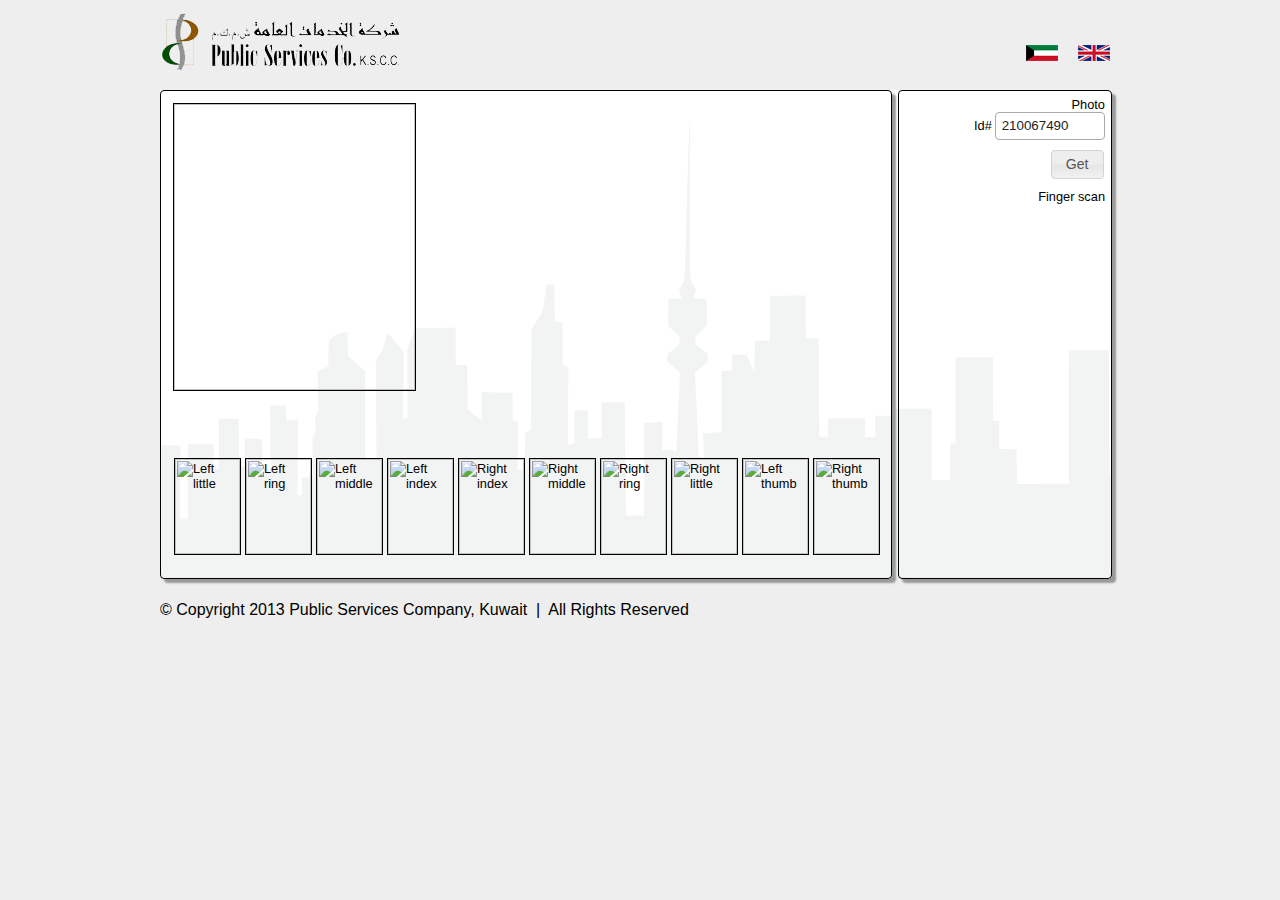
<file: biooffice/index.html>
﻿<!DOCTYPE html>
<html lang="en" xmlns="http://www.w3.org/1999/xhtml">
<head>
  <meta charset="utf-8">
  <meta http-equiv="X-UA-Compatible" content="IE=edge">
  
  <title>PSC Biometrics Office</title>
  <meta name="description" content="PSC Biometrics Office.">
  
	<link rel="shortcut icon" type="image/vnd.microsoft.icon" href="favicon.ico" />

	<link rel="stylesheet" media="all" href="themes/smoothness/jquery-ui-1.10.3.custom.min.css" />	
	<link rel="stylesheet" media="all" href="css/ui.jqgrid.css" />	
    <link rel="stylesheet" media="screen" type="text/css" href="css/style.css"/>
    <link rel="stylesheet" media="print" type="text/css" href="css/style.css"/>

	
    <script src="js/jquery-1.10.2.min.js" type="text/javascript"></script>
    
    <script src="js/jqGridJs/i18n/grid.locale-ar.js" type="text/javascript"></script>
    <script src="js/jqGridJs/i18n/grid.locale-en.js" type="text/javascript"></script>
	<script src="js/jqGridJs/jquery.jqGrid.min.js" type="text/javascript"></script>
    <script src="js/jqGridJs/grid.filtergrid.js" type="text/javascript"></script>
	
	<script src="js/jquery.blockUI.js" type="text/javascript"></script>
    <script src="js/jquery.hotkeys.js" type="text/javascript"></script>
	<!--script src="js/jstree.min.js" type="text/javascript"></script-->
	<script src="js/jquery.jstree.js" type="text/javascript"></script>
	<!--script src="js/jquery-ui-1.10.2.custom.min.js" type="text/javascript"></script-->
	<script src="js/jquery-ui-1.10.3.custom.min.js" type="text/javascript"></script>
	<script src="js/jquery.ui.datepicker-ar.js" type="text/javascript"></script>
	<script src="js/jquery.i18n.properties-min-1.0.9.js" type="text/javascript"></script>
    <script src="js/script.js" type="text/javascript"></script>
<!--	
	<style type="text/css">
		.ui-accordion .ui-accordion-content {
			//padding: 1em 8px 1em 0px;
			//padding: 1em 4px;
			overflow: hidden;
		}
	</style>	
-->	
</head>

<body dir="ltr">
    <div id="wrapper">
    	<header>
            <!--h3>PSC Biometrics Office</h3-->
			<div class="floatLeft">
				<a href="#" class="psc-logo"><img src="images/psc_logo.png" alt="Back to Home" title="Back to Home" /></a>
			</div>
			
			<div class="floatRight">
				<a href="#" id="flagUK"><img src="images/FlagUK.png" alt="English" title="English" /></a>
				<a href="#" id="flagKuwait"><img src="images/FlagKuwait.png" alt="Arabic" title="Arabic" /></a>
			</div>
        </header>
        
        <div id="core">
            <section id="left-section" class="floatLeft ui-corner-all">
			</section>

            <section id="right-section" class="floatRight ui-corner-all">
                <form action="#"onsubmit="return false">

				<div id="accordion">
					<span>Video</span>
					<div id="pictureTab">
						<div>
							<div><span>Id</span>#&nbsp;<input type="text" id="user_id" maxlength="10" size="10" class="text ui-widget-content ui-corner-all" value="210067490" /></div>
							<button id="GetImage" title="Get image">Get</button>
							<button id="TakeImage" title="Take image" disabled>Take</button>
						</div>
					</div>
					<span>Finger scan</span>
					<div id="fingerTab">
					</div>
				</div>
                </form>

            </section>
        </div>
        
        <footer class="floatLeft">
			<div id="copyright">
				&copy; Copyright 2013 Public Services Company, Kuwait &nbsp;|&nbsp; All Rights Reserved
			</div>
        </footer>
    </div>

    <!--form id="form1" runat="server">
    <div>
        <input type="text" name="txt" value=""/>
        <input type="button" value="Start Video" onclick="startVideo();"/>
        <input type="button" value="Stop Video" onclick="stopVideo();"/>
    </div>
    </form-->

	<div id="divVideo" style="display:none;">
	<!--	<object id="videoControl" name="videoControl" 
			codebase="bin/TiTGActiveXControl.cab#version=1,0,0,0"
			classid="clsid:3F18C116-7BB6-46e4-A649-F6693E577002"
			width="487" height="287">
    -->
			<param name="BackgroundColor" value="white" />
			<!--param name="VisitorsDatabase" value="local" />
			<param name="ShowDeleteVisitorsButton" value="false" /-->
	<!--	</object>   -->
    
		<div id="pre_scanned_fingers">
			<table>
			<tr>
				<td><img id="ll" class="wsq" title="Left little" /></td>
				<td><img id="lr" class="wsq" title="Left ring" /></td>
				<td><img id="lm" class="wsq" title="Left middle" /></td>
				<td><img id="li" class="wsq" title="Left index" /></td>
				<td><img id="ri" class="wsq" title="Right index" /></td>
				<td><img id="rm" class="wsq" title="Right middle" /></td>
				<td><img id="rr" class="wsq" title="Right ring" /></td>
				<td><img id="rl" class="wsq" title="Right little" /></td>
				<td><img id="lt" class="wsq" title="Left thumb" /></td>
				<td><img id="rt" class="wsq" title="Right thumb" /></td>
			</tr>
			</table>
		</div>
	</div>
	
	<div id="divWsq" style="display:none;">
		<div id="fingers_to_scan">
			<table style="margin-left:auto; margin-right:auto; padding-top: 20px;">
			<tr>
				<td><button id="LeftHand" title="Scan left fingers" disabled>Scan</button></td>
				<td style="vertical-align: bottom;"><input type="checkbox" id="ch_ll"></td>
				<td><img id="ll" class="wsq_to_scan" title="Left little" /></td>
				<td style="vertical-align: bottom;"><input type="checkbox" id="ch_lr"></td>
				<td><img id="lr" class="wsq_to_scan" title="Left ring" /></td>
				<td style="vertical-align: bottom;"><input type="checkbox" id="ch_lm"></td>
				<td><img id="lm" class="wsq_to_scan" title="Left middle" /></td>
				<td style="vertical-align: bottom;"><input type="checkbox" id="ch_li"></td>
				<td><img id="li" class="wsq_to_scan" title="Left index" /></td>
			</tr>
			<!--tr style="text-align:center;">
				<td/>
				<td><input type="checkbox" id="ch_ll" value="">LL</td>
				<td><input type="checkbox" id="ch_lr">LR</td>
				<td><input type="checkbox" id="ch_lm">LM</td>
				<td><input type="checkbox" id="ch_li">LI</td>
			</tr-->
			<tr>
				<td><button id="RightHand" title="Scan right fingers" disabled>Scan</button></td>
				<td style="vertical-align: bottom;"><input type="checkbox" id="ch_ri"></td>
				<td><img id="ri" class="wsq_to_scan" title="Right index" /></td>
				<td style="vertical-align: bottom;"><input type="checkbox" id="ch_rm"></td>
				<td><img id="rm" class="wsq_to_scan" title="Right middle" /></td>
				<td style="vertical-align: bottom;"><input type="checkbox" id="ch_rr"></td>
				<td><img id="rr" class="wsq_to_scan" title="Right ring" /></td>
				<td style="vertical-align: bottom;"><input type="checkbox" id="ch_rl"></td>
				<td><img id="rl" class="wsq_to_scan" title="Right little" /></td>
			</tr>
			<!--tr style="text-align:center;">
				<td/>
				<td><input type="checkbox" id="ch_ri">RI</td>
				<td><input type="checkbox" id="ch_rm">RM</td>
				<td><input type="checkbox" id="ch_rr">RR</td>
				<td><input type="checkbox" id="ch_rl">RL</td>
			</tr-->
			<tr>
				<td/>
				<td/>
				<td><button id="Thumbs" style="float:right" title="Scan thumbs" disabled>Scan</button></td>
				<td style="vertical-align: bottom;"><input type="checkbox" id="ch_lt"></td>
				<td><img id="lt" class="wsq_to_scan" title="Left thumb"/></td>
				<td style="vertical-align: bottom;"><input type="checkbox" id="ch_rt"></td>
				<td><img id="rt" class="wsq_to_scan" title="Right thumb" /></td>
			</tr>
			<!--tr style="text-align:center;">
				<td/>
				<td/>
				<td><input type="checkbox" id="ch_lt">LT</td>
				<td><input type="checkbox" id="ch_rt">RT</td>
				<td/>
			</tr-->
			</table>
		</div>
	</div>

	<div id="divPhoto" style="display:none;">
	    <img id="photo" class="photo" title="" />
    </div>

<script type="text/javascript">
    //document.videoControl.Background = "#e8e8e8";


    window.onload = function () {
        //videoControl.StartAxVideoControl();
        var i = 0;
        //document.videoControl.Background = "#e8e8e8";
    }

    function startVideo() {
        videoControl.StartAxVideoControl();
        var i = 0;
        //document.videoControl.Background = "#e8e8e8";
        //videoControl.MyTitle = form1.txt.value;
        //document.videoControl.Open();
    }

    function stopVideo() {
        videoControl.StopAxVideoControl();
        var i = 0;
        //document.videoControl.Background = "#e8e8e8";
        //videoControl.MyTitle = form1.txt.value;
        //document.videoControl.Open();
    }
	
</script>

</body>
</html>
</file>
<file: biooffice/css/ui.jqgrid.css>
/*Grid*/
.ui-jqgrid {position: relative;}
.ui-jqgrid .ui-jqgrid-view {position: relative;left:0; top: 0; padding: 0; font-size:11px;}
/* caption*/
.ui-jqgrid .ui-jqgrid-titlebar {padding: .3em .2em .2em .3em; position: relative; border-left: 0 none;border-right: 0 none; border-top: 0 none;}
.ui-jqgrid .ui-jqgrid-title { float: left; margin: .1em 0 .2em; }
.ui-jqgrid .ui-jqgrid-titlebar-close { position: absolute;top: 50%; width: 19px; margin: -10px 0 0 0; padding: 1px; height:18px; cursor:pointer;}
.ui-jqgrid .ui-jqgrid-titlebar-close span { display: block; margin: 1px; }
.ui-jqgrid .ui-jqgrid-titlebar-close:hover { padding: 0; }
/* header*/
.ui-jqgrid .ui-jqgrid-hdiv {position: relative; margin: 0;padding: 0; overflow-x: hidden; border-left: 0 none !important; border-top : 0 none !important; border-right : 0 none !important;}
.ui-jqgrid .ui-jqgrid-hbox {float: left; padding-right: 20px;}
.ui-jqgrid .ui-jqgrid-htable {table-layout:fixed;margin:0;}
.ui-jqgrid .ui-jqgrid-htable th {height:22px;padding: 0 2px 0 2px;}
.ui-jqgrid .ui-jqgrid-htable th div {overflow: hidden; position:relative; height:17px;}
.ui-th-column, .ui-jqgrid .ui-jqgrid-htable th.ui-th-column {overflow: hidden;white-space: nowrap;text-align:center;border-top : 0 none;border-bottom : 0 none;}
.ui-th-ltr, .ui-jqgrid .ui-jqgrid-htable th.ui-th-ltr {border-left : 0 none;}
.ui-th-rtl, .ui-jqgrid .ui-jqgrid-htable th.ui-th-rtl {border-right : 0 none;}
.ui-first-th-ltr {border-right: 1px solid; }
.ui-first-th-rtl {border-left: 1px solid; }
.ui-jqgrid .ui-th-div-ie {white-space: nowrap; zoom :1; height:17px;}
.ui-jqgrid .ui-jqgrid-resize {height:20px !important;position: relative; cursor :e-resize;display: inline;overflow: hidden;}
.ui-jqgrid .ui-grid-ico-sort {overflow:hidden;position:absolute;display:inline; cursor: pointer !important;}
.ui-jqgrid .ui-icon-asc {margin-top:-3px; height:12px;}
.ui-jqgrid .ui-icon-desc {margin-top:3px;height:12px;}
.ui-jqgrid .ui-i-asc {margin-top:0;height:16px;}
.ui-jqgrid .ui-i-desc {margin-top:0;margin-left:13px;height:16px;}
.ui-jqgrid .ui-jqgrid-sortable {cursor:pointer;}
.ui-jqgrid tr.ui-search-toolbar th { border-top-width: 1px !important; border-top-color: inherit !important; border-top-style: ridge !important }
tr.ui-search-toolbar input {margin: 1px 0 0 0}
tr.ui-search-toolbar select {margin: 1px 0 0 0}
/* body */ 
.ui-jqgrid .ui-jqgrid-bdiv {position: relative; margin: 0; padding:0; overflow: auto; text-align:left;}
.ui-jqgrid .ui-jqgrid-btable {table-layout:fixed; margin:0; outline-style: none; }
.ui-jqgrid tr.jqgrow { outline-style: none; }
.ui-jqgrid tr.jqgroup { outline-style: none; }
.ui-jqgrid tr.jqgrow td {font-weight: normal; overflow: hidden; white-space: pre; height: 22px;padding: 0 2px 0 2px;border-bottom-width: 1px; border-bottom-color: inherit; border-bottom-style: solid;}
.ui-jqgrid tr.jqgfirstrow td {padding: 0 2px 0 2px;border-right-width: 1px; border-right-style: solid;}
.ui-jqgrid tr.jqgroup td {font-weight: normal; overflow: hidden; white-space: pre; height: 22px;padding: 0 2px 0 2px;border-bottom-width: 1px; border-bottom-color: inherit; border-bottom-style: solid;}
.ui-jqgrid tr.jqfoot td {font-weight: bold; overflow: hidden; white-space: pre; height: 22px;padding: 0 2px 0 2px;border-bottom-width: 1px; border-bottom-color: inherit; border-bottom-style: solid;}
.ui-jqgrid tr.ui-row-ltr td {text-align:left;border-right-width: 1px; border-right-color: inherit; border-right-style: solid;}
.ui-jqgrid tr.ui-row-rtl td {text-align:right;border-left-width: 1px; border-left-color: inherit; border-left-style: solid;}
.ui-jqgrid td.jqgrid-rownum { padding: 0 2px 0 2px; margin: 0; border: 0 none;}
.ui-jqgrid .ui-jqgrid-resize-mark { width:2px; left:0; background-color:#777; cursor: e-resize; cursor: col-resize; position:absolute; top:0; height:100px; overflow:hidden; display:none; border:0 none; z-index: 99999;}
/* footer */
.ui-jqgrid .ui-jqgrid-sdiv {position: relative; margin: 0;padding: 0; overflow: hidden; border-left: 0 none !important; border-top : 0 none !important; border-right : 0 none !important;}
.ui-jqgrid .ui-jqgrid-ftable {table-layout:fixed; margin-bottom:0;}
.ui-jqgrid tr.footrow td {font-weight: bold; overflow: hidden; white-space:nowrap; height: 21px;padding: 0 2px 0 2px;border-top-width: 1px; border-top-color: inherit; border-top-style: solid;}
.ui-jqgrid tr.footrow-ltr td {text-align:left;border-right-width: 1px; border-right-color: inherit; border-right-style: solid;}
.ui-jqgrid tr.footrow-rtl td {text-align:right;border-left-width: 1px; border-left-color: inherit; border-left-style: solid;}
/* Pager*/
.ui-jqgrid .ui-jqgrid-pager { border-left: 0 none !important;border-right: 0 none !important; border-bottom: 0 none !important; margin: 0 !important; padding: 0 !important; position: relative; height: 25px;white-space: nowrap;overflow: hidden;font-size:11px;}
.ui-jqgrid .ui-pager-control {position: relative;}
.ui-jqgrid .ui-pg-table {position: relative; padding-bottom:2px; width:auto; margin: 0;}
.ui-jqgrid .ui-pg-table td {font-weight:normal; vertical-align:middle; padding:1px;}
.ui-jqgrid .ui-pg-button  { height:19px !important;}
.ui-jqgrid .ui-pg-button span { display: block; margin: 1px; float:left;}
.ui-jqgrid .ui-pg-button:hover { padding: 0; }
.ui-jqgrid .ui-state-disabled:hover {padding:1px;}
.ui-jqgrid .ui-pg-input { height:13px;font-size:.8em; margin: 0;}
.ui-jqgrid .ui-pg-selbox {font-size:.8em; line-height:18px; display:block; height:18px; margin: 0;}
.ui-jqgrid .ui-separator {height: 18px; border-left: 1px solid #ccc ; border-right: 1px solid #ccc ; margin: 1px; float: right;}
.ui-jqgrid .ui-paging-info {font-weight: normal;height:19px; margin-top:3px;margin-right:4px;}
.ui-jqgrid .ui-jqgrid-pager .ui-pg-div {padding:1px 0;float:left;position:relative;}
.ui-jqgrid .ui-jqgrid-pager .ui-pg-button { cursor:pointer; }
.ui-jqgrid .ui-jqgrid-pager .ui-pg-div  span.ui-icon {float:left;margin:0 2px;}
.ui-jqgrid td input, .ui-jqgrid td select .ui-jqgrid td textarea { margin: 0;}
.ui-jqgrid td textarea {width:auto;height:auto;}
.ui-jqgrid .ui-jqgrid-toppager {border-left: 0 none !important;border-right: 0 none !important; border-top: 0 none !important; margin: 0 !important; padding: 0 !important; position: relative; height: 25px !important;white-space: nowrap;overflow: hidden;}
.ui-jqgrid .ui-jqgrid-toppager .ui-pg-div {padding:1px 0;float:left;position:relative;}
.ui-jqgrid .ui-jqgrid-toppager .ui-pg-button { cursor:pointer; }
.ui-jqgrid .ui-jqgrid-toppager .ui-pg-div  span.ui-icon {float:left;margin:0 2px;}
/*subgrid*/
.ui-jqgrid .ui-jqgrid-btable .ui-sgcollapsed span {display: block;}
.ui-jqgrid .ui-subgrid {margin:0;padding:0; width:100%;}
.ui-jqgrid .ui-subgrid table {table-layout: fixed;}
.ui-jqgrid .ui-subgrid tr.ui-subtblcell td {height:18px;border-right-width: 1px; border-right-color: inherit; border-right-style: solid;border-bottom-width: 1px; border-bottom-color: inherit; border-bottom-style: solid;}
.ui-jqgrid .ui-subgrid td.subgrid-data {border-top:  0 none !important;}
.ui-jqgrid .ui-subgrid td.subgrid-cell {border-width: 0 0 1px 0;}
.ui-jqgrid .ui-th-subgrid {height:20px;}
/* loading */
.ui-jqgrid .loading {position: absolute; top: 45%;left: 45%;width: auto;z-index:101;padding: 6px; margin: 5px;text-align: center;font-weight: bold;display: none;border-width: 2px !important; font-size:11px;}
.ui-jqgrid .jqgrid-overlay {display:none;z-index:100;}
* html .jqgrid-overlay {width: expression(this.parentNode.offsetWidth+'px');height: expression(this.parentNode.offsetHeight+'px');}
* .jqgrid-overlay iframe {position:absolute;top:0;left:0;z-index:-1;width: expression(this.parentNode.offsetWidth+'px');height: expression(this.parentNode.offsetHeight+'px');}
/* end loading div */
/* toolbar */
.ui-jqgrid .ui-userdata {border-left: 0 none;    border-right: 0 none;	height : 21px;overflow: hidden;	}
/*Modal Window */
.ui-jqdialog { display: none; width: 300px; position: absolute; padding: .2em; font-size:11px; overflow:visible;}
.ui-jqdialog .ui-jqdialog-titlebar { padding: .3em .2em; position: relative;  }
.ui-jqdialog .ui-jqdialog-title { margin: .1em 0 .2em; } 
.ui-jqdialog .ui-jqdialog-titlebar-close { position: absolute;  top: 50%; width: 19px; margin: -10px 0 0 0; padding: 1px; height: 18px; cursor:pointer;}

.ui-jqdialog .ui-jqdialog-titlebar-close span { display: block; margin: 1px; }
.ui-jqdialog .ui-jqdialog-titlebar-close:hover, .ui-jqdialog .ui-jqdialog-titlebar-close:focus { padding: 0; }
.ui-jqdialog-content, .ui-jqdialog .ui-jqdialog-content { border: 0; padding: .3em .2em; background: none; height:auto;}
.ui-jqdialog .ui-jqconfirm {padding: .4em 1em; border-width:3px;position:absolute;bottom:10px;right:10px;overflow:visible;display:none;height:80px;width:220px;text-align:center;}
.ui-jqdialog>.ui-resizable-se { bottom: -3px; right: -3px}
.ui-jqgrid>.ui-resizable-se { bottom: -3px; right: -3px }
/* end Modal window*/
/* Form edit */
.ui-jqdialog-content .FormGrid {margin: 0;}
.ui-jqdialog-content .EditTable { width: 100%; margin-bottom:0;}
.ui-jqdialog-content .DelTable { width: 100%; margin-bottom:0;}
.EditTable td input, .EditTable td select, .EditTable td textarea {margin: 0;}
.EditTable td textarea { width:auto; height:auto;}
.ui-jqdialog-content td.EditButton {text-align: right;border-top: 0 none;border-left: 0 none;border-right: 0 none; padding-bottom:5px; padding-top:5px;}
.ui-jqdialog-content td.navButton {text-align: center; border-left: 0 none;border-top: 0 none;border-right: 0 none; padding-bottom:5px; padding-top:5px;}
.ui-jqdialog-content input.FormElement {padding:.3em}
.ui-jqdialog-content select.FormElement {padding:.3em}
.ui-jqdialog-content .data-line {padding-top:.1em;border: 0 none;}

.ui-jqdialog-content .CaptionTD {vertical-align: middle;border: 0 none; padding: 2px;white-space: nowrap;}
.ui-jqdialog-content .DataTD {padding: 2px; border: 0 none; vertical-align: top;}
.ui-jqdialog-content .form-view-data {white-space:pre}
.fm-button { display: inline-block; margin:0 4px 0 0; padding: .4em .5em; text-decoration:none !important; cursor:pointer; position: relative; text-align: center; zoom: 1; }
.fm-button-icon-left { padding-left: 1.9em; }
.fm-button-icon-right { padding-right: 1.9em; }
.fm-button-icon-left .ui-icon { right: auto; left: .2em; margin-left: 0; position: absolute; top: 50%; margin-top: -8px; }
.fm-button-icon-right .ui-icon { left: auto; right: .2em; margin-left: 0; position: absolute; top: 50%; margin-top: -8px;}
#nData, #pData { float: left; margin:3px;padding: 0; width: 15px; }
/* End Eorm edit */
/*.ui-jqgrid .edit-cell {}*/
.ui-jqgrid .selected-row, div.ui-jqgrid .selected-row td {font-style : normal;border-left: 0 none;}
/* inline edit actions button*/
.ui-inline-del.ui-state-hover span, .ui-inline-edit.ui-state-hover span,
.ui-inline-save.ui-state-hover span, .ui-inline-cancel.ui-state-hover span {
    margin: -1px;
}
/* Tree Grid */
.ui-jqgrid .tree-wrap {float: left; position: relative;height: 18px;white-space: nowrap;overflow: hidden;}
.ui-jqgrid .tree-minus {position: absolute; height: 18px; width: 18px; overflow: hidden;}
.ui-jqgrid .tree-plus {position: absolute;	height: 18px; width: 18px;	overflow: hidden;}
.ui-jqgrid .tree-leaf {position: absolute;	height: 18px; width: 18px;overflow: hidden;}
.ui-jqgrid .treeclick {cursor: pointer;}
/* moda dialog */
* iframe.jqm {position:absolute;top:0;left:0;z-index:-1;width: expression(this.parentNode.offsetWidth+'px');height: expression(this.parentNode.offsetHeight+'px');}
.ui-jqgrid-dnd tr td {border-right-width: 1px; border-right-color: inherit; border-right-style: solid; height:20px}
/* RTL Support */
.ui-jqgrid .ui-jqgrid-title-rtl {float:right;margin: .1em 0 .2em; }
.ui-jqgrid .ui-jqgrid-hbox-rtl {float: right; padding-left: 20px;}
.ui-jqgrid .ui-jqgrid-resize-ltr {float: right;margin: -2px -2px -2px 0;}
.ui-jqgrid .ui-jqgrid-resize-rtl {float: left;margin: -2px 0 -1px -3px;}
.ui-jqgrid .ui-sort-rtl {left:0;}
.ui-jqgrid .tree-wrap-ltr {float: left;}
.ui-jqgrid .tree-wrap-rtl {float: right;}
.ui-jqgrid .ui-ellipsis {text-overflow:ellipsis;}

/* Toolbar Search Menu */
.ui-search-menu { position: absolute; padding: 2px 5px;}
.ui-jqgrid .ui-search-table { padding: 0px 0px; border: 0px none; height:20px; width:100%;}
.ui-jqgrid .ui-search-table .ui-search-oper { width:20px; }
a.g-menu-item, a.soptclass, a.clearsearchclass { cursor: pointer; }
.ui-jqgrid .ui-search-table .ui-search-input>input,
.ui-jqgrid .ui-search-table .ui-search-input>select
{
    display: block;
    -moz-box-sizing: border-box;
    -webkit-box-sizing: border-box;
    box-sizing: border-box;
}
</file>
<file: biooffice/css/style.css>
body {
	font-family: Verdana, arial, sans-serif; 
	color: #000;
	background-color: #eee;
	//font-size: 100%;
	margin:0;
	padding:0;
}

form {
	margin:0;
	padding:0;
}

h3 {
	font-weight: normal;
	margin: 0; 
}

a {
	color: #000;
	text-decoration: none;
}

a:active {
	position: relative;
	top: 1px;
}

p {
	margin-top: 0px;	
}

img {
	border: none;
}

ul {
	list-style-type: none;
	padding: 10px 10px 5px 10px;
	margin: 0px;
}

input.text, button { margin-bottom:10px; padding: .4em; }

#wrapper  {
	//display: inline-block;
	width: 960px;
	//height: 100%;	
	margin: auto;
	//padding: 0 10px 0;
	//border: 1px solid red;
}

header {
	display: inline-block;
	width: inherit;
	margin-bottom: 10px;
}

div#core {
	background-image: url(../images/bg.png);
	background-repeat:no-repeat;
	height: 487px;
	min-height: 487px;
	//border: 1px solid black;
	//border-color:#000;
	//border-style:solid;
	//border-width:2px 4px;	
	font-size: 0.8em;
	//padding: 10px;

	display: inline-block;
	//float: left;
	//border: 1px solid red;
	//clear: both;
	margin-bottom: 20px;

}

section#left-section {
	box-shadow: 4px 4px 2px #999;
	border: 1px solid #000;
	//font-size:1em;
	//background-color: #f0f0f0;
	//background-color: #eee;

	width: 730px;
	height: inherit;
	position: relative;

	margin-right: 6px;
}

section#right-section {
	box-shadow: 4px 4px 2px #999;
	border: 1px solid #000;
	padding: 0 6px;
	//font-size:0.6em;
	
	text-align:right;
	width: 200px;
	height: inherit;
	position: relative
}

.psc-logo {
	//float: inherit;
	//position:relative;
}

#flagUK, #flagKuwait {
	padding: 10px;
	padding-top: 45px;
	//clear: left;
	float: inherit;
	//position:relative;
}

.floatLeft {
	//position:relative;
	float:left;
	//clear: right;	
}

.floatRight {
	//position:relative;
	float:right;
	//clear: left;
}

.clear {
	height: auto !important;
	clear: both;
}

footer {
	clear: both;
	float: left;
	width: inherit;
}

#photo 
{
	direction: ltr;
	position: absolute;
	border: 1px solid black;
	//background-color: transparent;
	margin-top:12px;
	left: 12px;
	height:286px;
	width:241px;
}

#videoControl {
	direction: ltr;
	position: absolute;
	left: 12px;
	border: 0px solid black;
	background-color: transparent;
	margin-top:12px;
	//margin:20px 20px 0;
}

#pre_scanned_fingers {
	direction: ltr;
	position: absolute;
	bottom: 20px;
	left: 10px;
}

#fingers_to_scan {
	direction: ltr;
	padding: 20px 0px;
}

.wsq {
	display: block;
	border: 1px solid black;
	height:95px;
	width:65px;
}

.wsq_to_scan {
	display: block;
	border: 1px solid black;
	height: 120px;
	width: 100px;
	margin-right: 10px;
}

.ui-accordion .ui-accordion-content {
	padding: 1em 8px 1em 0px;
	overflow: hidden;
}

input[type='checkbox'] {
	//vertical-align: bottom;
	//margin-bottom: -10px;
}

#accordion {
	margin-top:6px;
	//font-size:0.85em;	
}

#accordion>span {
	text-align: right;
}

#error_box {
	position: absolute;
	left: 6px;
	bottom:2px;
	color:red;
	background-color: transparent;
	border-style: none;
	width: inherit;
}
</file>
